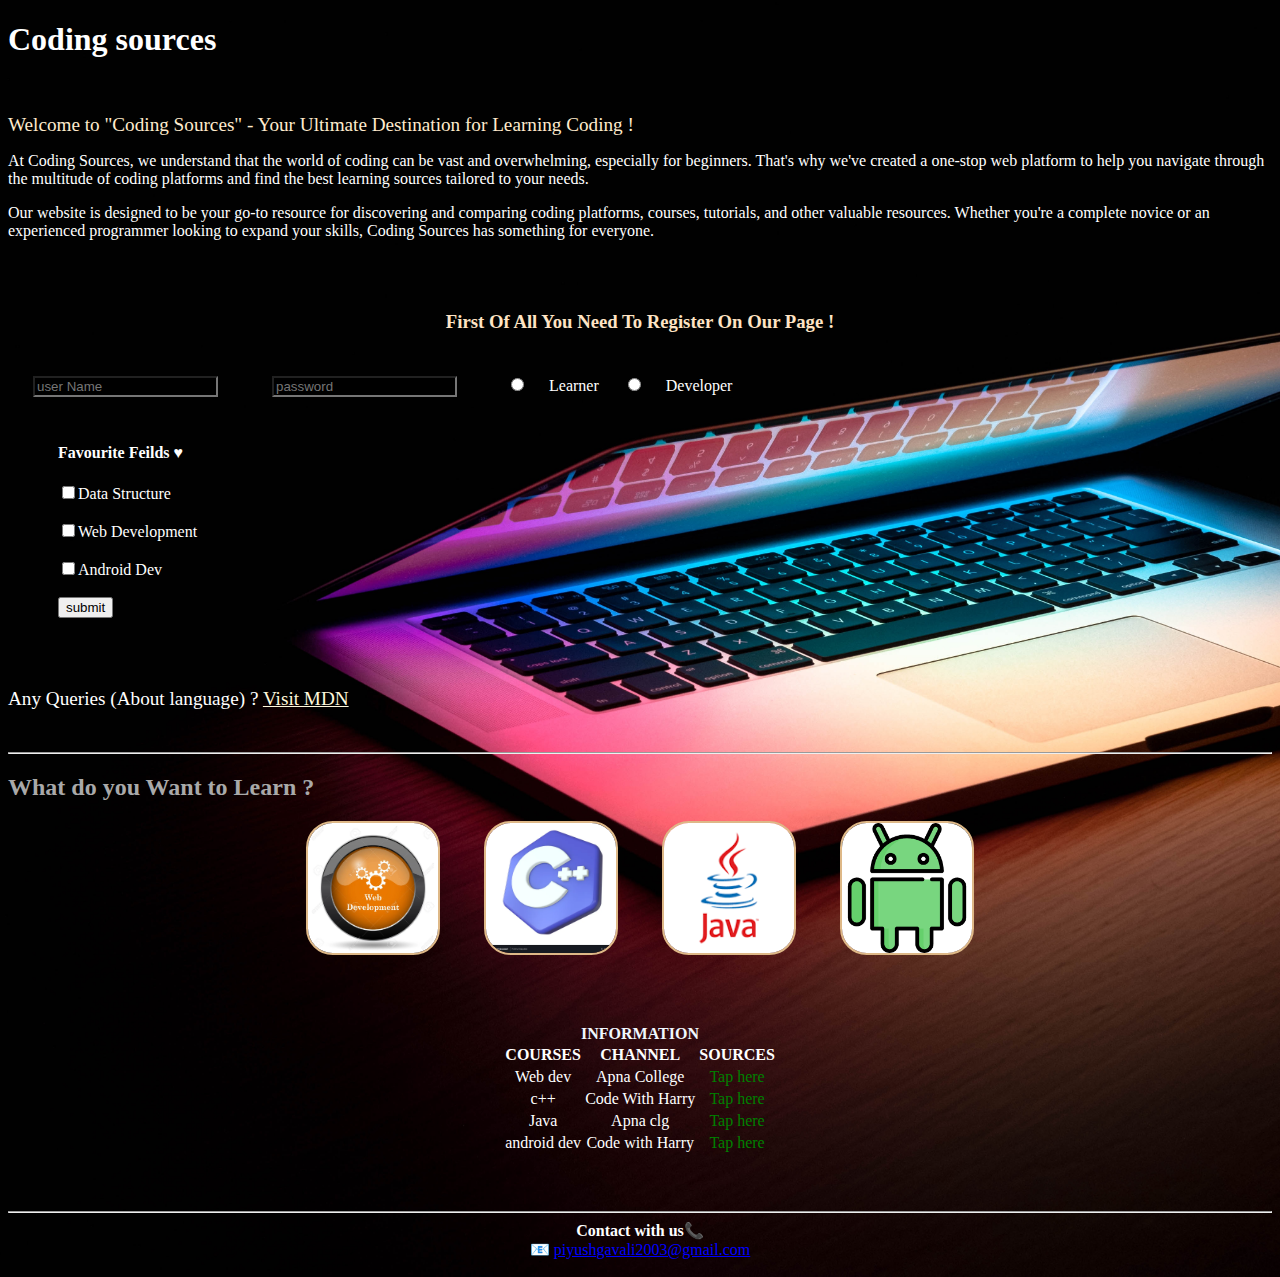
<file: index.html>
<!DOCTYPE html>
<html lang="en">
<head>
    <meta charset="UTF-8">
    <meta name="viewport" content="width=device-width, initial-scale=1.0">
    <title>Coding sources</title>
    <link rel="stylesheet" href="style.css">
</head>
<body>
    <h1>Coding sources</h1>
    <br>
    <p style="color: blanchedalmond;"><big>Welcome to "Coding Sources" - Your Ultimate Destination for Learning Coding !</big></p>
    <p>At Coding Sources, we understand that the world of coding can be vast and overwhelming, especially for beginners. That's why we've created a one-stop web platform to help you navigate through the multitude of coding platforms and find the best learning sources tailored to your needs.</p>
    <p>Our website is designed to be your go-to resource for discovering and comparing coding platforms, courses, tutorials, and other valuable resources. Whether you're a complete novice or an experienced programmer looking to expand your skills, Coding Sources has something for everyone.</p>
    <br><br>
    
    <!--registration-->
    <form action="/action.php">
    <h3 id="foa" style="color: bisque;">First of all you need to register on our page !</h3>
    <input style="background-color: black; color: aliceblue;" type="text" placeholder="user Name" id="f">
    <input style="background-color: black; color: aliceblue;" type="password" placeholder="password" id="t">
    
    <lable for="3">
    <input type="radio" name="learn" value="learner" id="th">Learner
    </lable>
    <label for="4">
    <input type="radio" name="learn" value="developer" id="fr">Developer
    </label>
    <br>
    <!--checkbox-->
    <div id="i1">
    <h4>Favourite Feilds &hearts;</h4>
    <input class="ip" type="checkbox" class="cb" name="data structure" >Data Structure
    <br><br>
    <input class="ip" type="checkbox" class="cb" name="web development" >Web Development <br><br>
    <input class="ip" type="checkbox" vclass="cb" name="Android development" >Android Dev <br><br>

    <div id="i3"><input id="i2" type="submit" name="submit" value="submit"></div>
    </div>
    <br>    
    </form><br><br>
    <p><big>Any Queries (About language) ? <a id="anc" href="https://developer.mozilla.org/" target="_main">Visit MDN</a></big></p>
    <br><hr>

    <!--New pages-->
    <h2 style="color: darkgray;">What do you Want to Learn ?</h2>
    <div id="img">
    <a id="WD" href="webd.html" target="_main"> <img src="/Webdev.webp" alt="webdev" width="100"></a><!--web development -->
    <a id="CPP" href="cpp.html" target="_main"> <img id="cp" src="/cpp.webp" alt="cpp" width="100"></a><!--cpp-->
    <a id="JAVA" href="java.html" target="_main"> <img id="jv" src="/java.png" alt="java" width="100"></a><!--java-->
    <a id="ANDR" href="AndrDev.html" target="_main"> <img src="/Android dev.png" alt="Android" width="100"></a>
</div>
    <br><br>

 <!--Tables-->
 <div id="table">
    <table>
        <thead>
            <caption style="color: aliceblue;"><b>INFORMATION</b></caption>
            <tr>
                <th style="color: white;">
                    COURSES 
                </th>
                <th style="color: white;">
                    CHANNEL
                </th>
                <th style="color: white;">
                    SOURCES
                </th>
            </tr>
            
            <tr>
                <td>Web dev</td>
                <td><b1>Apna College</b1></td>
                <td>
                    <a class="tbl" href="https://www.w3schools.com/whatis/" target="_main">Tap here</a>
                </td>
            </tr>
            <tr>
                <td>c++</td>
                <td><b1>Code With Harry</b1></td>
                <td>
                    <a class="tbl" href="https://www.w3schools.com/cpp/cpp_intro.asp" target="_main">Tap here</a>
                </td>
            </tr>
            <tr>
                <td>Java</td>
                <td><B1>Apna clg</B1></td>
                <td>
                    <a style="text-decoration: none; color: green;" class="tb1" href="https://www.w3schools.com/java/" target="_main">Tap here</a>
                </td>
            </tr>
            <tr>
                <td>android dev</td>
                <td><b1>Code with Harry</b1></td>
                <td>
                    <a class="tbl" href="https://www.geeksforgeeks.org/introduction-to-android-development/" target="_main">Tap here</a>
                </td>
            </tr>
        </thead>
    </table>
</div>
<br>
<hr>
<div id="footer" style="color: white;">
    <b><caption>Contact with us&#128222;</caption></b><br>
     &#128231; <a style="color: blue; text-decoration: underline;"  href="mailto: piyushgavali2003@gmail.com">piyushgavali2003@gmail.com</a>
</div>
</body>
</html>
</file>
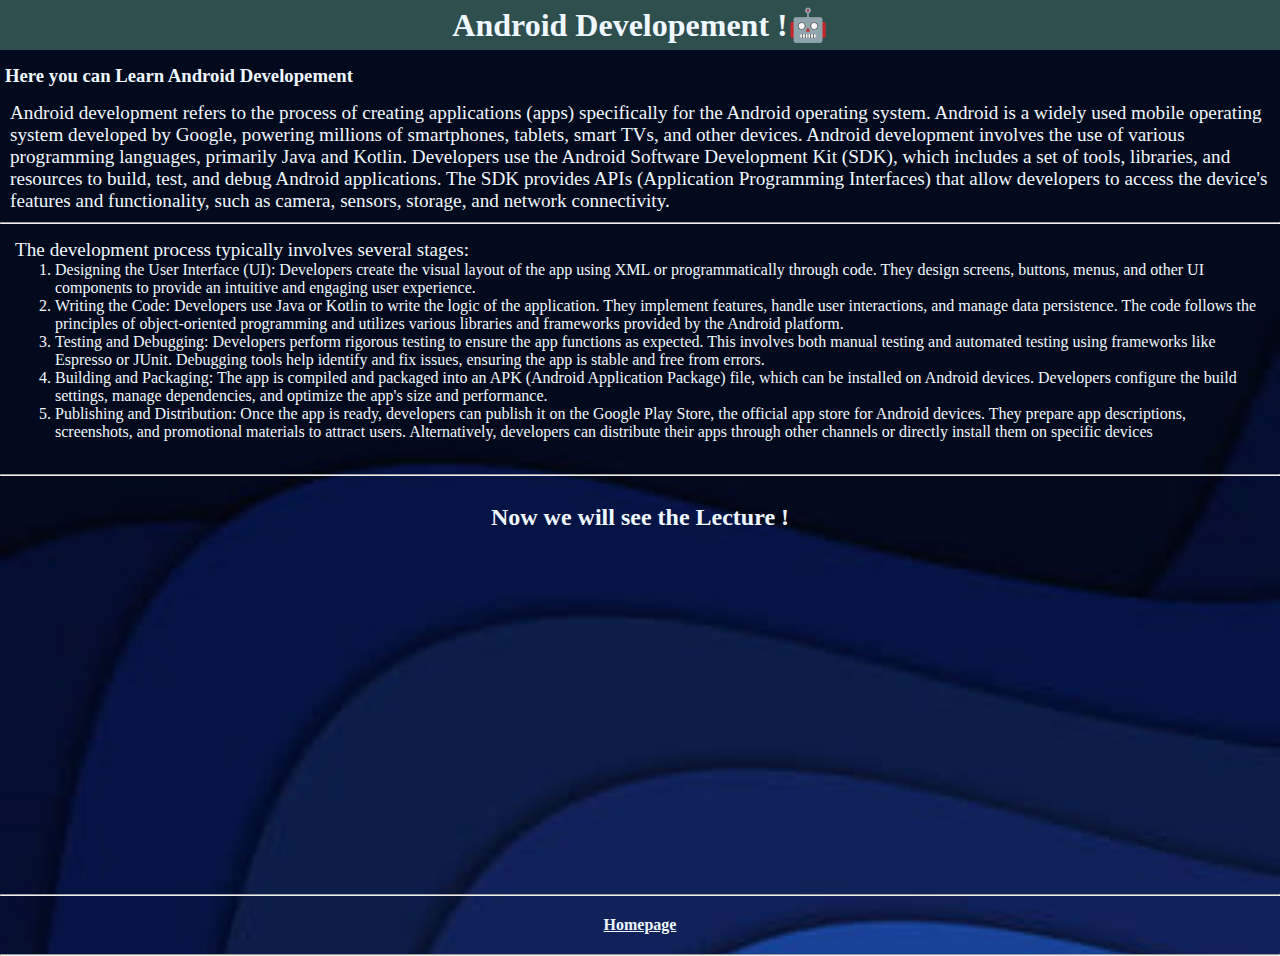
<file: AndrDev.html>
<!DOCTYPE html>
<html lang="en">
<head>
    <meta charset="UTF-8">
    <meta name="viewport" content="width=device-width, initial-scale=1.0">
    <title>Android development</title>
    <link rel="stylesheet" href="style4.css">
</head>
<body>
    <div id="a1"><h1>Android Developement !🤖</h1></div>
    <div id="a2"><h3>Here you can Learn Android Developement</h3></div>
    
    <div id="a3">
    <p><big>Android development refers to the process of creating applications (apps) specifically for the Android operating system. Android is a widely used mobile operating system developed by Google, powering millions of smartphones, tablets, smart TVs, and other devices.

        Android development involves the use of various programming languages, primarily Java and Kotlin. Developers use the Android Software Development Kit (SDK), which includes a set of tools, libraries, and resources to build, test, and debug Android applications. The SDK provides APIs (Application Programming Interfaces) that allow developers to access the device's features and functionality, such as camera, sensors, storage, and network connectivity.</big></p>
    </div>
    <hr>
    <div id="a4">
    <p><big>The development process typically involves several stages:</big></p>
    <ol>
        <li>
    <p>
        Designing the User Interface (UI): Developers create the visual layout of the app using XML or programmatically through code. They design screens, buttons, menus, and other UI components to provide an intuitive and engaging user experience.
    </p>
</li>
<li>
    <p>Writing the Code: Developers use Java or Kotlin to write the logic of the application. They implement features, handle user interactions, and manage data persistence. The code follows the principles of object-oriented programming and utilizes various libraries and frameworks provided by the Android platform.</p>
</li>
<li>
    <p>Testing and Debugging: Developers perform rigorous testing to ensure the app functions as expected. This involves both manual testing and automated testing using frameworks like Espresso or JUnit. Debugging tools help identify and fix issues, ensuring the app is stable and free from errors.</p>
</li>
<li>
    <p>Building and Packaging: The app is compiled and packaged into an APK (Android Application Package) file, which can be installed on Android devices. Developers configure the build settings, manage dependencies, and optimize the app's size and performance.</p>
</li><li>
    <p>Publishing and Distribution: Once the app is ready, developers can publish it on the Google Play Store, the official app store for Android devices. They prepare app descriptions, screenshots, and promotional materials to attract users. Alternatively, developers can distribute their apps through other channels or directly install them on specific devices</p>
</li>
    </ol>
</div>
    <br><hr>
    <br>
    <div id="a5">
    <h2>Now we will see the Lecture !</h2>
    </div>
    <div id="a6">
    <iframe  width="560" height="315" src="https://www.youtube.com/embed/mXjZQX3UzOs" title="YouTube video player" frameborder="0" allow="accelerometer; autoplay; clipboard-write; encrypted-media; gyroscope; picture-in-picture; web-share" allowfullscreen></iframe>
    </div>
    <br><hr>
    <div id="a7">
    <a class="a7_" href="/index.html" target="_main"><b class="a7_">Homepage</b></a>
    </div>
    <hr>
</html>
</file>
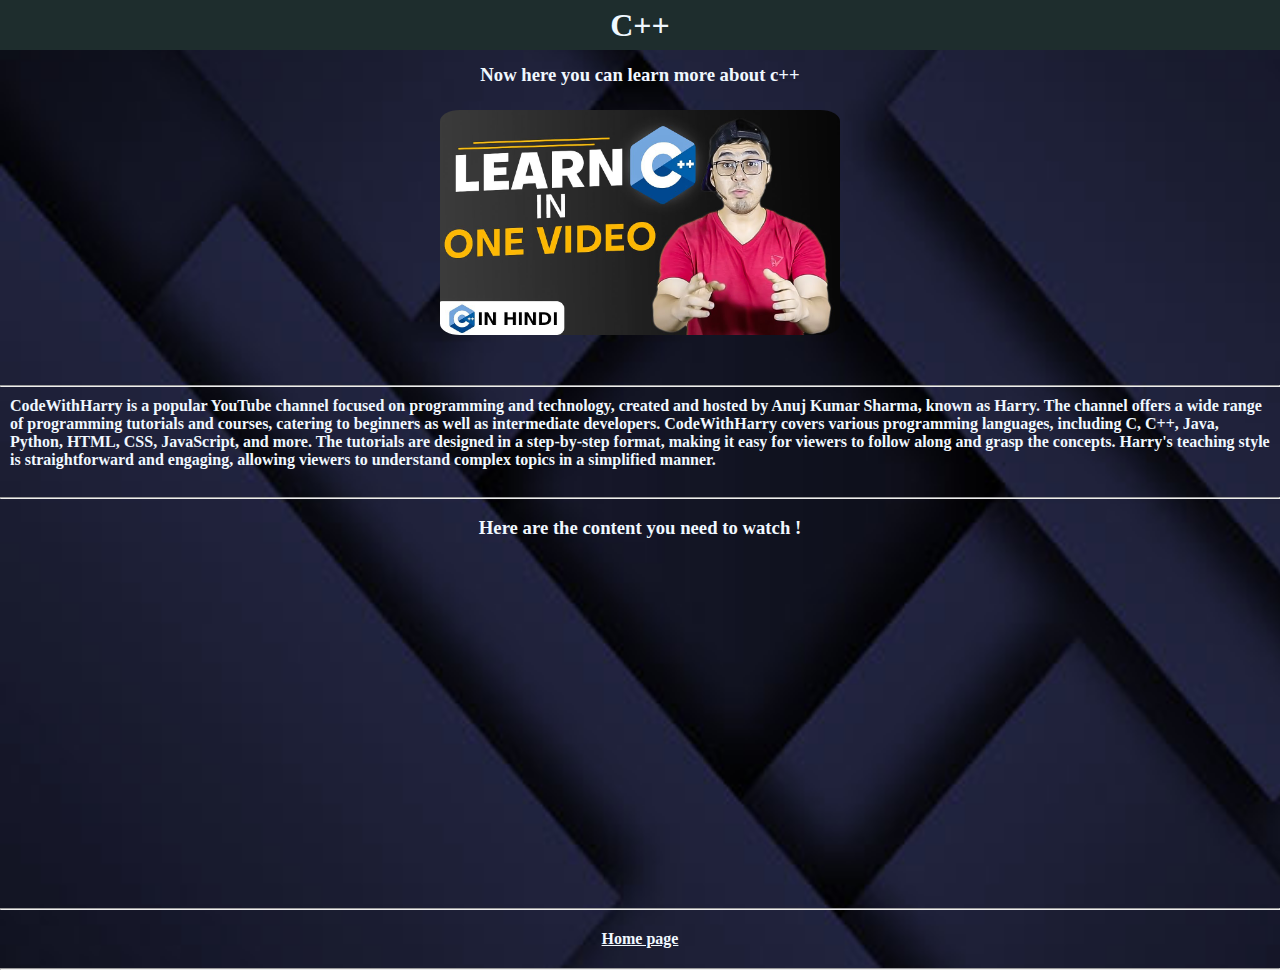
<file: cpp.html>
<!DOCTYPE html>
<html lang="en">
<head>
    <meta charset="UTF-8">
    <meta name="viewport" content="width=device-width, initial-scale=1.0">
    <title>cpp</title>
    <link rel="stylesheet" href="style2.css">
</head>
<body>
    <div id="c1"><h1>C++</h1></div>
    <div id="c2"><h3>Now here you can learn more about c++</h3></div>

    <div class="img"> <a href="https://www.codewithharry.com/" target="_main"><img id="c_img" src="/cwh.jpg" alt="cwh" width="400"> </a></div>
    <br><br><hr>
    <div id="article">
    <article><b>CodeWithHarry is a popular YouTube channel focused on programming and technology, created and hosted by Anuj Kumar Sharma, known as Harry. The channel offers a wide range of programming tutorials and courses, catering to beginners as well as intermediate developers.

        CodeWithHarry covers various programming languages, including C, C++, Java, Python, HTML, CSS, JavaScript, and more. The tutorials are designed in a step-by-step format, making it easy for viewers to follow along and grasp the concepts. Harry's teaching style is straightforward and engaging, allowing viewers to understand complex topics in a simplified manner.</b></article>
      </div>
        <br><hr><br>
        <div style="display: flex; justify-content:center ;">
        <h3>Here are the content you need to watch !</h3>
        </div>
        <br>
        <div style="display: flex; justify-content: center;">
        <iframe  width="560" height="315" src="https://www.youtube.com/embed/yGB9jhsEsr8" title="YouTube video player" frameborder="0" allow="accelerometer; autoplay; clipboard-write; encrypted-media; gyroscope; picture-in-picture; web-share" allowfullscreen></iframe>
       </div>
        <br><br><hr>
       <div class="last">
    <a class="lst" href="index.html"> <b class="lst">Home page</b></a>
      </div>
    <hr>
</body>
</html>
</file>
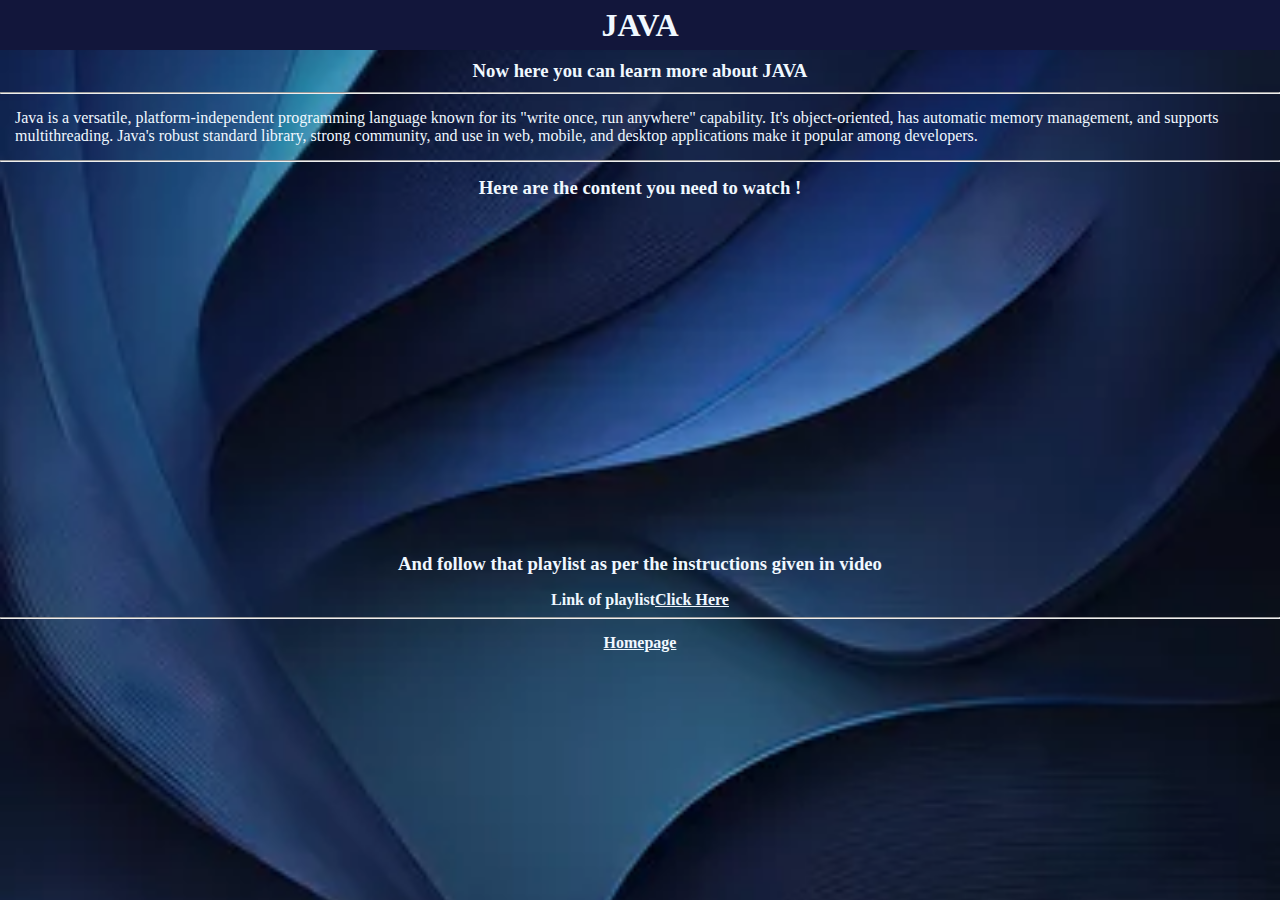
<file: java.html>
<!DOCTYPE html>
<html lang="en">
<head>
    <meta charset="UTF-8">
    <meta name="viewport" content="width=device-width, initial-scale=1.0">
    <title>Java</title>
    <link rel="stylesheet" href="style3.css">
</head>
<body>
    <div id="j1"><h1>JAVA</h1></div>
    <div id="j2"><h3>Now here you can learn more about JAVA</h3></div>
    <hr>

    <div id="j3">
        <article>
            Java is a versatile, platform-independent programming language known for its "write once, run anywhere" capability. It's object-oriented, has automatic memory management, and supports multithreading. Java's robust standard library, strong community, and use in web, mobile, and desktop applications make it popular among developers.
        </article>
    </div>
    <hr>
    <div id="j4">
        <h3>Here are the content you need to watch !</h3>
    </div>

    <div id="j5">
        <iframe width="560" height="315" src="https://www.youtube.com/embed/yRpLlJmRo2w" title="YouTube video player" frameborder="0" allow="accelerometer; autoplay; clipboard-write; encrypted-media; gyroscope; picture-in-picture; web-share" allowfullscreen></iframe><br>
    </div>
    <div id="j6">
    <h3>And follow that playlist as per the instructions given in video </h3>
</div>
    <b id="j7">Link of playlist <a id="j7_" href="https://youtube.com/playlist?list=PLfqMhTWNBTe3LtFWcvwpqTkUSlB32kJop" target="_main"> Click Here </a></b>
    <hr>
    <div id="j8">
       <b><a id="j8_" href="index.html">Homepage</a></b>
    </div>
    
    
</body>
</html>
</file>
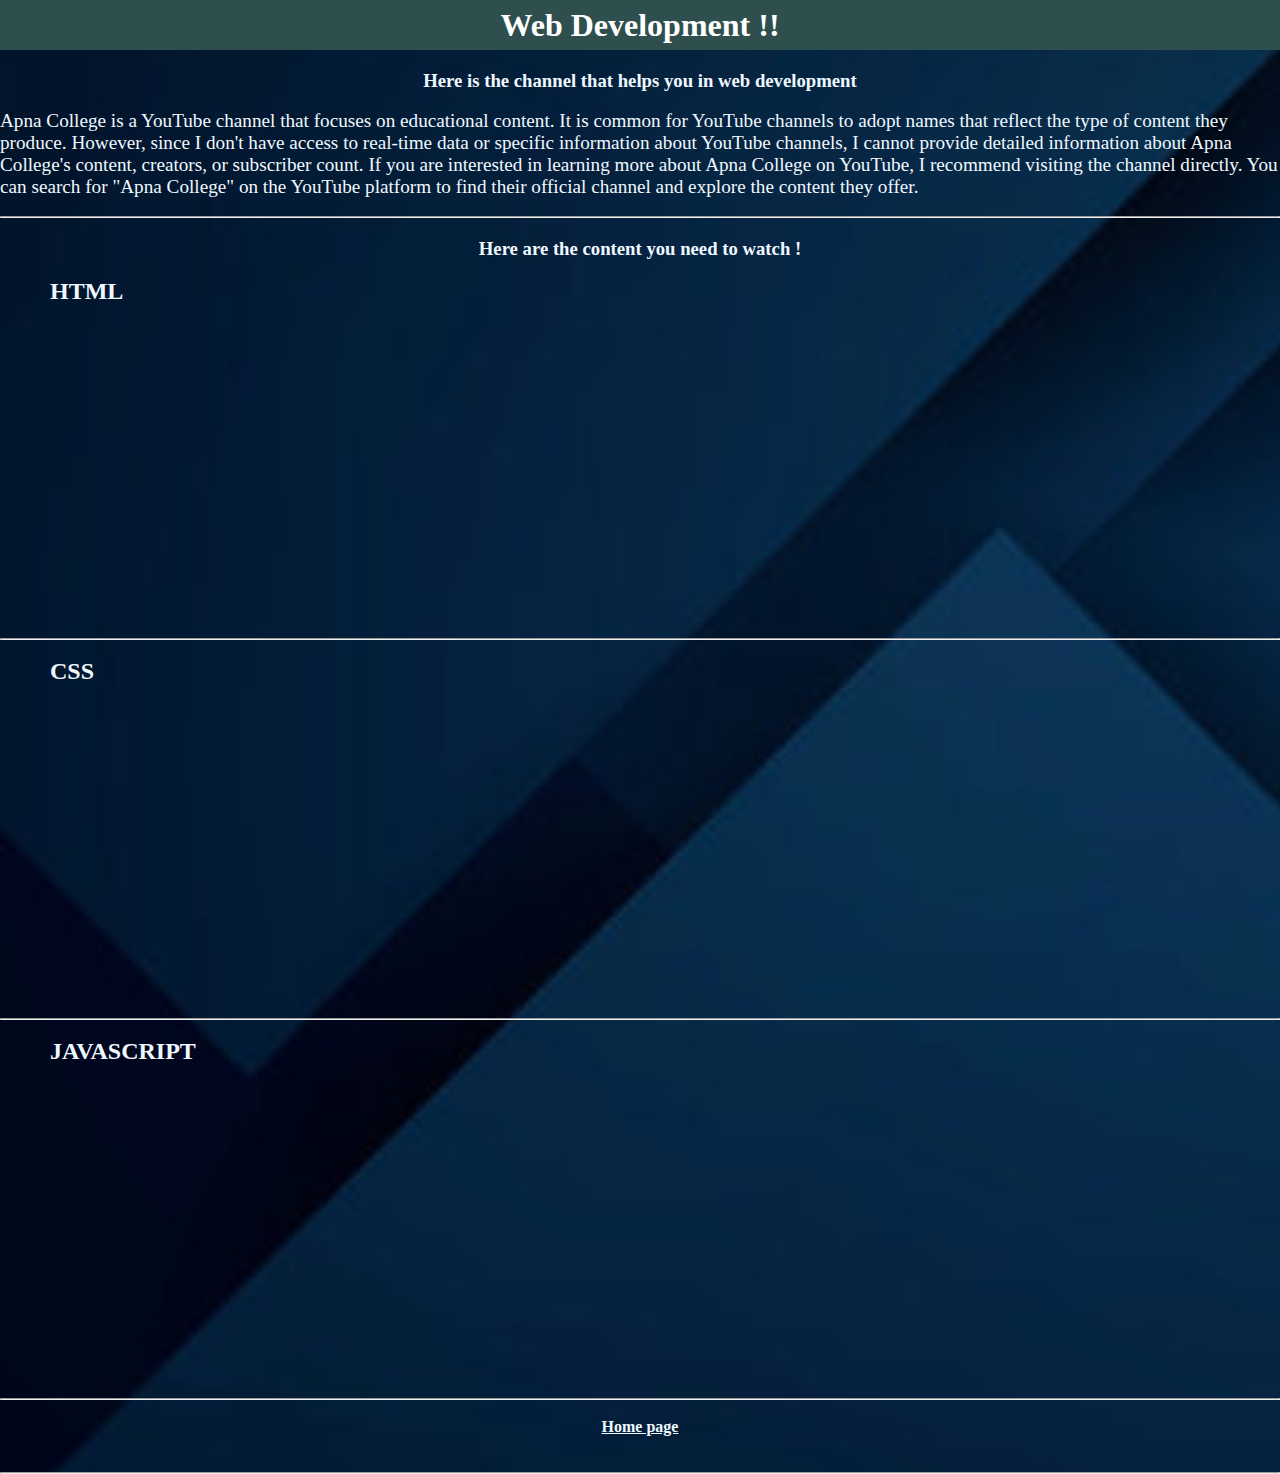
<file: webd.html>
<!DOCTYPE html>
<html lang="en">
<head>
    <meta charset="UTF-8">
    <meta name="viewport" content="width=device-width, initial-scale=1.0">
    <title>Web development</title>
    <link rel="stylesheet" href="style1.css">
</head>
<body>
    <div id="n1"><h1 id="n2">Web Development !!</h1></div>
    <div id="h3"><h3>Here is the channel that helps you in web development</h3></div>
    
   <br>
    <article><p><big>Apna College is a YouTube channel that focuses on educational content. It is common for YouTube channels to adopt names that reflect the type of content they produce. However, since I don't have access to real-time data or specific information about YouTube channels, I cannot provide detailed information about Apna College's content, creators, or subscriber count.

        If you are interested in learning more about Apna College on YouTube, I recommend visiting the channel directly. You can search for "Apna College" on the YouTube platform to find their official channel and explore the content they offer.</big></p></article>
        <br><hr>
    
    <div id="one"><h3>Here are the content you need to watch !</h3></div>
    <br>
    <h2 style="padding-left: 50px;">HTML</h2>
    <div id="html">
    <iframe width="560" height="315" src="https://www.youtube.com/embed/HcOc7P5BMi4" title="YouTube video player" frameborder="0" allow="accelerometer; autoplay; clipboard-write; encrypted-media; gyroscope; picture-in-picture; web-share" allowfullscreen></iframe>
    </div>
    <br><hr><br>

    <h2 style="padding-left: 50px;">CSS</h2>
    <div id="css">
    <iframe  width="560" height="315" src="https://www.youtube.com/embed/ESnrn1kAD4E" title="YouTube video player" frameborder="0" allow="accelerometer; autoplay; clipboard-write; encrypted-media; gyroscope; picture-in-picture; web-share" allowfullscreen></iframe>
   </div>
    <br><hr><br>

    <h2 style="padding-left: 50px;">JAVASCRIPT</h2>
    <div id="js">
    <iframe  width="560" height="315" src="https://www.youtube.com/embed/B7wHpNUUT4Y" title="YouTube video player" frameborder="0" allow="accelerometer; autoplay; clipboard-write; encrypted-media; gyroscope; picture-in-picture; web-share" allowfullscreen></iframe>
    </div>
    <br><hr><br>
    
    <a class="Wlst" style="align-items: center; display: flex; justify-content: center;" href="index.html"> <b class="Wlst">Home page</b></a>
    <br><br><hr>

</body>
</html>
</file>
<file: style.css>
body{
    
    background-image: url(cd2.jpg);
    background-size: cover;
}
h1,p,h3,h2,h4{
    color:white;
}
#foa{
    text-align: center;
}
#f,#t,#th,#fr{
    margin: 25px;
}

form{
    color: white;
}
#table{
    padding: 30px;
    text-align: center;
    display: flex;
    justify-content: center;
    align-items: center;
}
th,td{
    color: white;
}
.tbl{
    text-decoration: none;
    color: green;
}
a{
    color:burlywood;
}
#anc{
    color: cornsilk;
    text-decoration: underline;
}
button{
    background-color: cornflowerblue;
}
img{
    text-align: center;
    border-width: 2px;
    border-style: solid;
    border-radius: 20%;
    height: 130px;
    width: 130px;
}
#WD{
    margin: 20px;
}
#CPP{
    margin: 20px;
}
#JAVA{
    margin: 20px;
}
#ANDR{
    margin: 20px;
}
#img{
    text-align: center;
}
.ip{
    border: 2px;
    border-style: solid;
}
#footer{
    text-align: center;
    padding-bottom: 10px;
}
#foa{
    text-transform: capitalize;
}
#i1{
    padding-left: 50px;
}
#i2{
    text-decoration:solid;
}
#i2:hover{
    color: blue;
}
</file>
<file: style4.css>
*{
    margin: 0px;
    font-family: 'Times New Roman', Times, serif;
    color:aliceblue;
}
body{
    background-image: url(A_bg.jpg);
    background-size: cover;
}
#a1{
    display: flex;
    justify-content: center;
    align-items: center;
    height: 50px;
    width: auto;
    background-color:darkslategrey;
}
#a2{
    padding: 5px;
    padding-top: 15px;
}
#a3{
    padding: 10px;
}
#a4{
    padding: 15px;
}
#a5{
    padding: 10px;
    display: flex;
    justify-content:center ;
    align-items: center;
}

#a6{
    padding: 10px;
    display: flex;
    justify-content:center ;
    align-items: center;
}
#a7{
    padding: 20px;
    display: flex;
    justify-content:center ;
    align-items: center;
}
.a7_:hover{
    color: bisque;
}
</file>
<file: style2.css>
*{
    margin: 0px;
    font-family: 'Times New Roman', Times, serif;
    color:aliceblue;
}

body{
    background-image: url(cpp_bg1.jpg);
    background-size:cover ;
}

#c1{
    display: flex;
    justify-content: center;
    align-items: center;
    height: 50px;
    width: auto;
    background-color:rgb(30, 45, 45);
}
#c2{
    display: flex;
    justify-content: center;
    align-items: center;
    height: 50px;
}
#c_img{
    border-radius: 5%;
}
.img{
    padding: 10px;
    display: flex;
    justify-content: center;
}
#article{
    padding: 10px;
}
.last{
    display: flex;
    justify-content: center; 
    padding: 20px;
}
.lst:hover{
    color: blue;
}
</file>
<file: style3.css>
*{
    margin: 0px;
    font-family: 'Times New Roman', Times, serif;
    color:aliceblue;
}

body{
    background-image: url(j_bg.webp);
    background-size: cover;
}

#j1{
    display: flex;
    justify-content: center;
    align-items: center;
    height: 50px;
    width: auto;
    background-color:rgb(18, 22, 59);
}

#j2{
    padding: 10px;
    display: flex;
    justify-content: center;
}

#j3{
    padding: 15px;

}
#j4{
    display: flex;
    justify-content: center;
    align-items: center;
    padding: 15px;
}

#j5{
    display: flex;
    justify-content: center;
    align-items: center;
    padding: 8px;
}
#j6{
    display: flex;
    justify-content: center;
    align-items: center;
    padding: 8px;
}
#j7{
    display: flex;
    justify-content: center;
    align-items: center;
    padding: 8px;
}
#j7_:hover{
    color:bisque;
}
#j8{
    display: flex;
    justify-content: center;
    align-items: center;
    padding: 15px;
}
#j8_:hover{
    color: bisque;
}
</file>
<file: style1.css>
*{
    margin: 0px;
    font-family: 'Times New Roman', Times, serif;
    color:aliceblue;
}
body{
    background-image: url(bg2.jpg);
    background-size:cover; 
}
#n1{
    display: flex;
    justify-content: center;
    align-items: center;
    height: 50px;
    width: auto;
    background-color:darkslategrey;
}
#n2{
    color:white;
}
#h3{
    padding-top: 20px;
    display: flex;
    justify-content: center;
}
#one{
    padding-top: 20px;
    display: flex;
    justify-content: center;
}
#html{
    display: flex;
    align-items: center;
    justify-content: center;
}
#css{
    display: flex;
    align-items: center;
    justify-content: center;
    
}
#js{
    display: flex;
    align-items: center;
    justify-content: center;
    
}
.Wlst:hover{
    color: blue;
}
</file>
